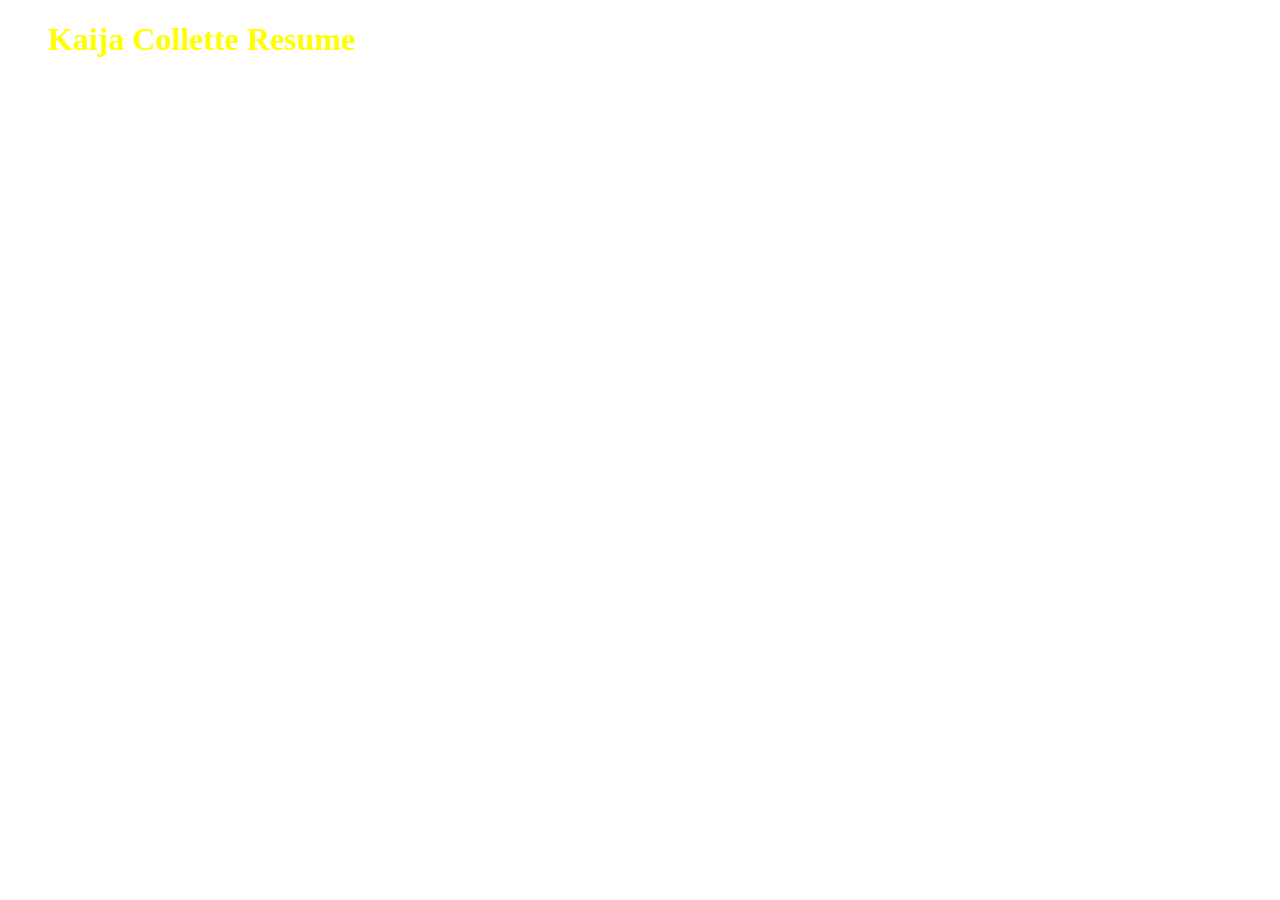
<file: resumewebsite.html>
<!DOCTYPE html> 
<html>
<head>

<style>
m
div {
     background-color: white
     width: 300px;
     border:20px solid black
     padding: 200px;
     margin50px;
     
     {
float:right
}
}
body {
   background-color: light blue;
}

h1 {
  color: yellow;
  margin-left: 40px;
  
}

</style>
</head>
<body>
<h1> Kaija Collette Resume </h1>
</file>
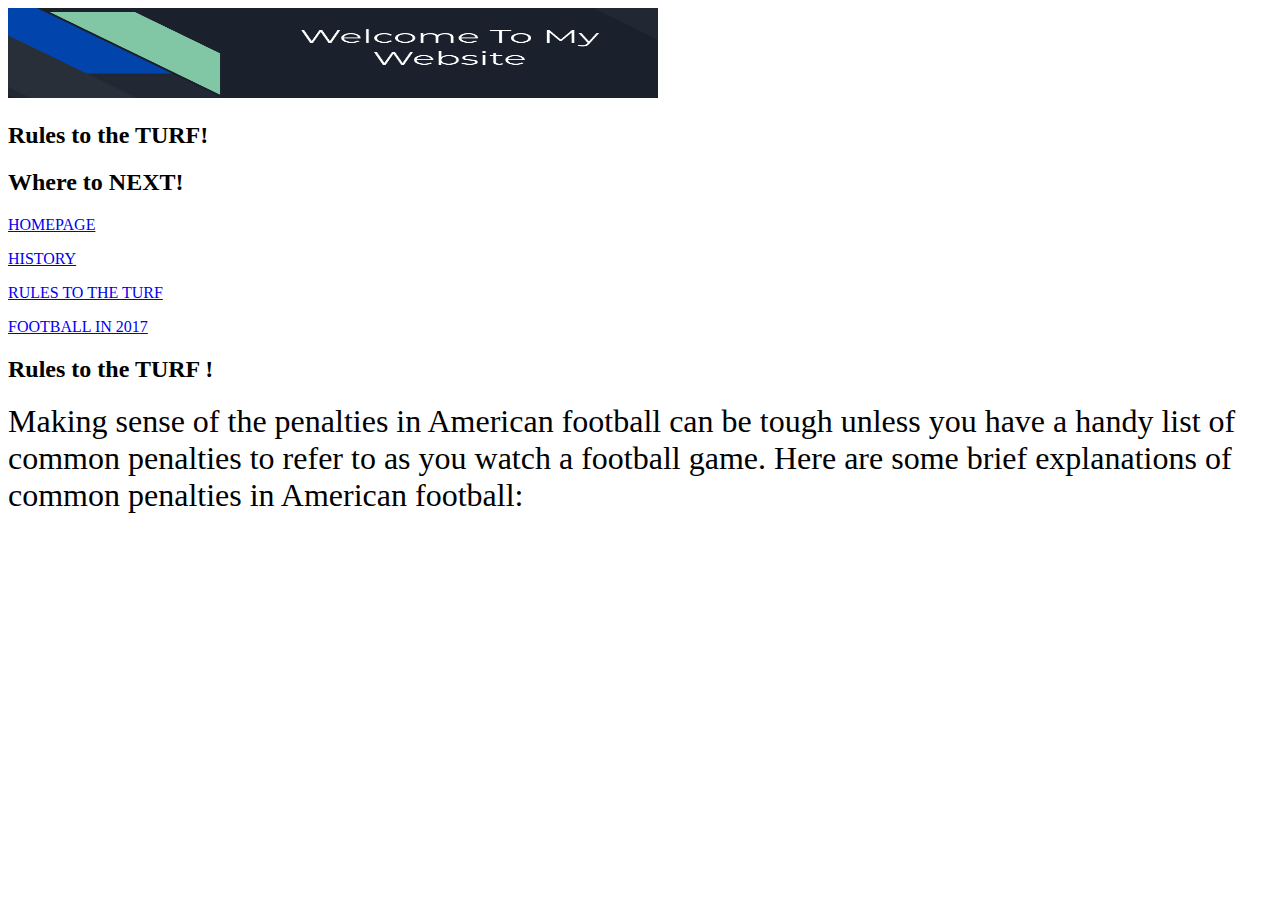
<file: rules.html>
<!DOCTYPE html>
<html>
<head>
	<title> the rules of football</title>
		<link rel="stylesheet" type="text/css" href="http://www.albany.edu/~kc659252/fp.css">
		
 
	<script src="fp.js"> </script>  
	
			
	</head>
	<body onload="calls()"> 
	
	

	<div class="title">
		<img src="WebsiteHeader.png" alt="webpage banner" style="width:650px;height:90px; margin:000px 0px 0px 0px "

	</div>
	
	<div class="outer">
		<h2> Rules to the TURF!</h2>
		
				<div class="links"> <!--Info Div-->
				 <h2> Where to NEXT! </h2>
			        <p  title="PLAY BALL!"><a href="index.html">HOMEPAGE</a></p>
					<p title="The Beginning"><a href="history.html">HISTORY</a></p>
					<p title="How To Play"><a href="rules.html">RULES TO THE TURF</a></p>
					<p title="The Game Effect"><a href="current.html">FOOTBALL IN 2017</a></p>
					
				</div>
				
							<div class="infodiv1">
				<h2>Rules to the TURF !</h2>
				<p><font size="6"> Making sense of the penalties in American football can be tough unless you have a handy list of common penalties to refer to as you watch a football game. 
				Here are some brief explanations of common penalties in American football:</p>
							
							
<div id="video">
				<iframe width="400" height="300" src="https://www.youtube.com/embed/3t6hM5tRlfA" frameborder="0" allowfullscreen></iframe>
    
   
				
				</div>
				</body>
				</html>
</file>
